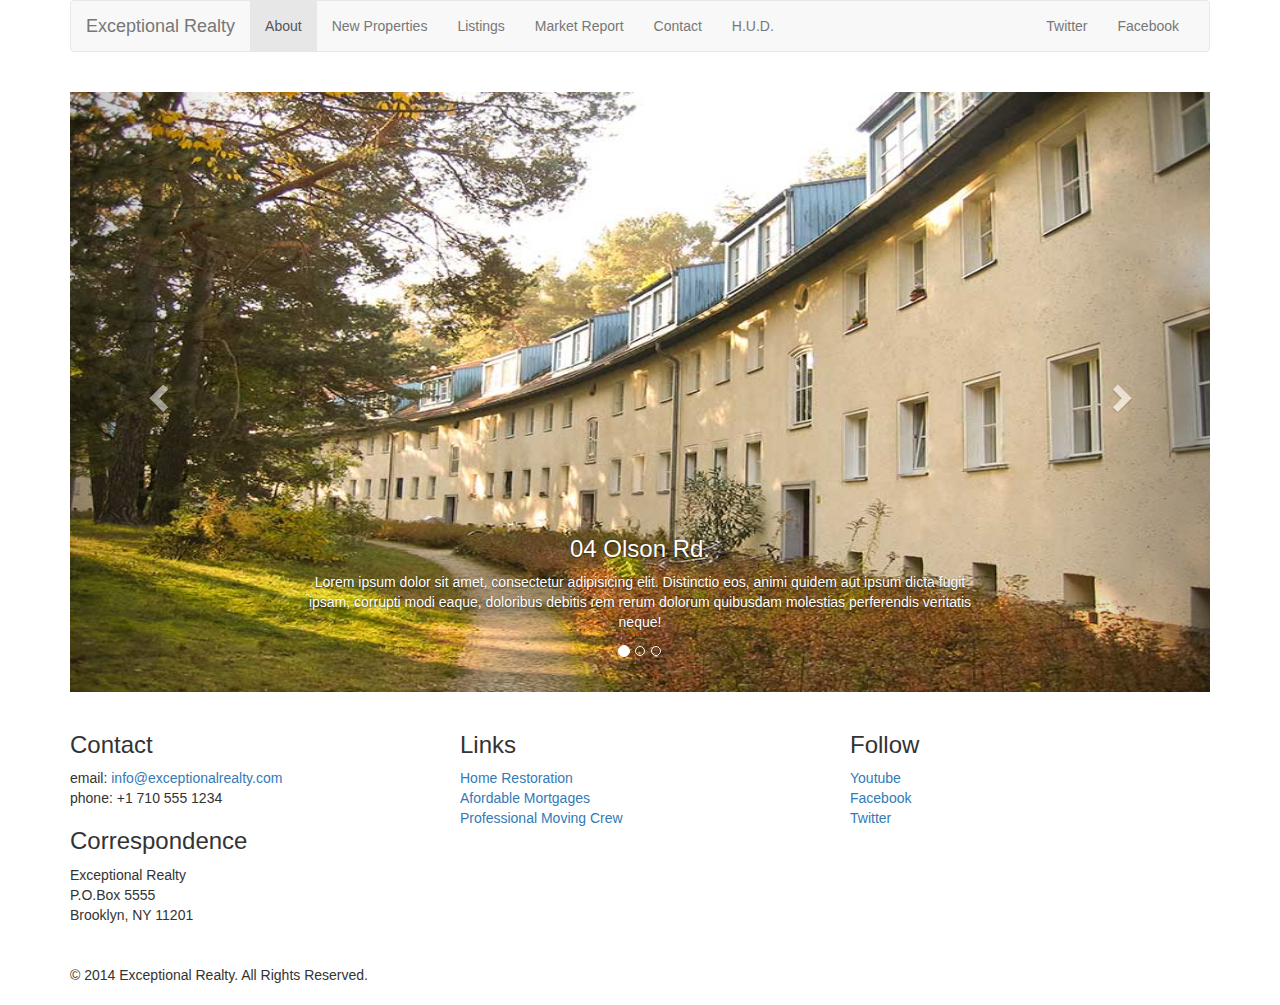
<file: new-properties.html>
<!DOCTYPE html>
<html lang="en">
  <head>
    <meta charset="utf-8">
    <meta http-equiv="X-UA-Compatible" content="IE=edge">
    <meta name="viewport" content="width=device-width, initial-scale=1">
    <!-- The above 3 meta tags *must* come first in the head; any other head content must come *after* these tags -->
    <title>Exceptional Realty Group - Luxury Homes - About</title>

    <!-- Bootstrap -->
    <link href="css/bootstrap.min.css" rel="stylesheet">

    <!--Custom style sheet -->
    <link rel="stylesheet" href="css/style.css">

    <!-- HTML5 shim and Respond.js for IE8 support of HTML5 elements and media queries -->
    <!-- WARNING: Respond.js doesn't work if you view the page via file:// -->
    <!--[if lt IE 9]>
      <script src="https://oss.maxcdn.com/html5shiv/3.7.2/html5shiv.min.js"></script>
      <script src="https://oss.maxcdn.com/respond/1.4.2/respond.min.js"></script>
    <![endif]-->
  </head>
  <body>
    
  <div class="container">
    
    <div class="row">
      <div class="col-sm-12">
        <nav class="navbar navbar-default">
          <div class="container-fluid">
            <!-- Brand and toggle get grouped for better mobile display -->
            <div class="navbar-header">
              <button type="button" class="navbar-toggle collapsed" data-toggle="collapse" data-target="#bs-example-navbar-collapse-1" aria-expanded="false">
                <span class="sr-only">Toggle navigation</span>
                <span class="icon-bar"></span>
                <span class="icon-bar"></span>
                <span class="icon-bar"></span>
              </button>
              <a class="navbar-brand" href="#">Exceptional Realty</a>
            </div>

            <!-- Collect the nav links, forms, and other content for toggling -->
            <div class="collapse navbar-collapse" id="bs-example-navbar-collapse-1">
              <ul class="nav navbar-nav">
                <li class="active"><a href="#">About<span class="sr-only">(current)</span></a></li>
                <li><a href="new-properties.html">New Properties</a></li>
                <li><a href="#">Listings</a></li>
                <li><a href="#">Market Report</a></li>
                <li><a href="#">Contact</a></li>
                <li><a href="#" target="_blank">H.U.D.</a></li>
              </ul>
              <ul class="nav navbar-nav navbar-right">
                <li><a class="twit" href="#" title="Twitter">Twitter</a></li>
                <li><a class="fbook" href="#" title="Facebook">Facebook</a></li>
              </ul>
            </div><!-- /.navbar-collapse -->
          </div><!-- /.container-fluid -->
        </nav>
      </div>
    </div>



    <div class=row>
      <div class="col-xs-12">
        <div id="carousel-example-generic" class="carousel slide" data-ride="carousel">
  <!-- Indicators -->
  <ol class="carousel-indicators">
    <li data-target="#carousel-example-generic" data-slide-to="0" class="active"></li>
    <li data-target="#carousel-example-generic" data-slide-to="1"></li>
    <li data-target="#carousel-example-generic" data-slide-to="2"></li>
  </ol>

  <!-- Wrapper for slides -->
  <div class="carousel-inner" role="listbox">
    <div class="item active">
      <img src="images/new-1.jpg" alt="304 Olson Rd.">
      <div class="carousel-caption">
        <h3>04 Olson Rd.</h3>
        <p>Lorem ipsum dolor sit amet, consectetur adipisicing elit. Distinctio eos, animi quidem aut ipsum dicta fugit ipsam, corrupti modi eaque, doloribus debitis rem rerum dolorum quibusdam molestias perferendis veritatis neque!</p>
      </div>
    </div>
    <div class="item">
      <img src="images/new-2.jpg" alt="9872 Freemont Dr.">
      <div class="carousel-caption">
        <h3>9872 Freemont Dr.</h3>
        <p>Lorem ipsum dolor sit amet, consectetur adipisicing elit. Placeat illum, quia quae provident magni necessitatibus commodi consectetur libero nesciunt soluta, sunt, aspernatur neque aperiam eaque minima architecto nostrum, vitae ab.</p>
      </div>
    </div>
  </div>

  <!-- Controls -->
  <a class="left carousel-control" href="#carousel-example-generic" role="button" data-slide="prev">
    <span class="glyphicon glyphicon-chevron-left" aria-hidden="true"></span>
    <span class="sr-only">Previous</span>
  </a>
  <a class="right carousel-control" href="#carousel-example-generic" role="button" data-slide="next">
    <span class="glyphicon glyphicon-chevron-right" aria-hidden="true"></span>
    <span class="sr-only">Next</span>
  </a>
</div>       </div> <!-- .col-xs-12 -->
            </div> <!-- .row -->



    <div class="row">
      <div class="col-sm-4">
        <h3>Contact</h3>
        <p>
          email: <a href="mailto:info@exceptionalrealty.com">info@exceptionalrealty.com</a><br>
          phone: +1 710 555 1234
        </p>
        <h3>Correspondence</h3>
        <address>
          Exceptional Realty<br>
          P.O.Box 5555<br>
          Brooklyn, NY 11201
        </address>
      </div>
          
      <div class="col-sm-4">
        <h3>Links</h3>
        <p>
          <a href="#" target="_blank">Home Restoration</a><br>
          <a href="#" target="_blank">Afordable Mortgages</a><br>
          <a href="#" target="_blank">Professional Moving Crew</a>
        </p>
      </div>

      <div class="col-sm-4">
        <h3>Follow</h3>
        <p>
          <a href="#" target="_blank">Youtube</a><br>
          <a href="#" target="_blank">Facebook</a><br>
          <a href="#" target="_blank">Twitter</a>
        </p>
      </div>   
    </div>

    <div class="row">
      <div class="col-sm-12">
        &copy; 2014 Exceptional Realty. All Rights Reserved.</div>
      </div>
    </div>

 </div> <!-- .container -->

    <!-- jQuery (necessary for Bootstrap's JavaScript plugins) -->
    <script src="https://ajax.googleapis.com/ajax/libs/jquery/1.11.3/jquery.min.js"></script>
    <!-- Include all compiled plugins (below), or include individual files as needed -->
    <script src="js/bootstrap.min.js"></script>
  </body>
</html>
</file>
<file: css/style.css>
/*/////// MEDIA ////////*/

img, video, audio, iframe, table, form {
  width: 100%; /* IE */
  max-width: 100%; /* FF, Safari, Chrome */
}


/*/////// LAYOUT STYLES ////////*/

.row {
  margin-bottom: 20px;
}


/*/////// CAROUSEL STYLES ////////*/

#carousel-example-generic .item img {
  height: auto;

}
.carousel-caption p {
  display: none;
}

@media only screen and (min-width: 768px) {
  #carousel-example-generic .item img {
    height: 384px;
  }
}

@media only screen and (min-width: 992px) {
  #carousel-example-generic .item img {
    height: 496px;
  }
  .carousel-caption p {
    display: block;
  }
}


@media only screen and (min-width: 1200px) {
  #carousel-example-generic .item img {
    height: 600px;
  }
  .carousel-caption p {
    display: block;
  }
}
</file>
